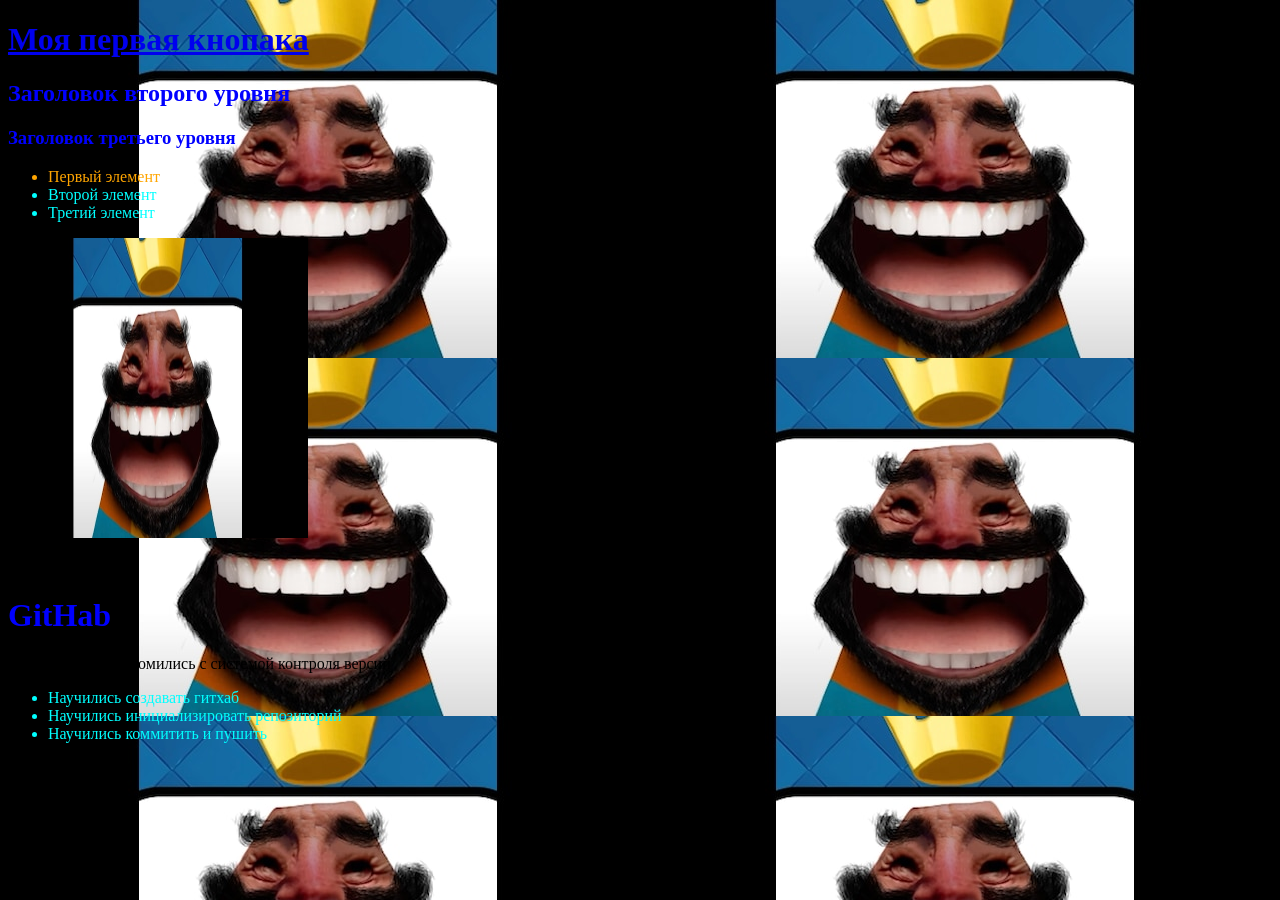
<file: index.html>
<!DOCTYPE html>
<html lang="en">
<head>
    <meta charset="UTF-8">
    <meta name="viewport" content="width=device-width, initial-scale=1.0">
    <title>Document</title>
    <link rel="stylesheet" href="style.css">
</head>
<body>
    <h1><a href="https://ru.wikipedia.org/wiki/%D0%A1%D1%81%D1%8B%D0%BB%D0%BA%D0%B0" target="_blank">Моя первая кнопака</a></h1>
    <h2>Заголовок второго уровня</h2>
    <h3>Заголовок третьего уровня</h3>
    <ul>
        <li class="firstli">Первый элемент</li>
        <li>Второй элемент</li>
        <li>Третий элемент</li>
    </ul>
    <img src="./img/Без названия.jfif" alt="hihihiha">
   <p>что угодно!</p>
     </body>
     <h1>GitHab</h1>
     <p>Сегодня мы познакомились с системой контроля версий</p>
     <ul>
        <li>Научились создавать гитхаб</li>
        <li>Научились инициализировать репозиторий</li>
        <li>Научились коммитить и пушить</li>
     </ul>
    </html>
</file>
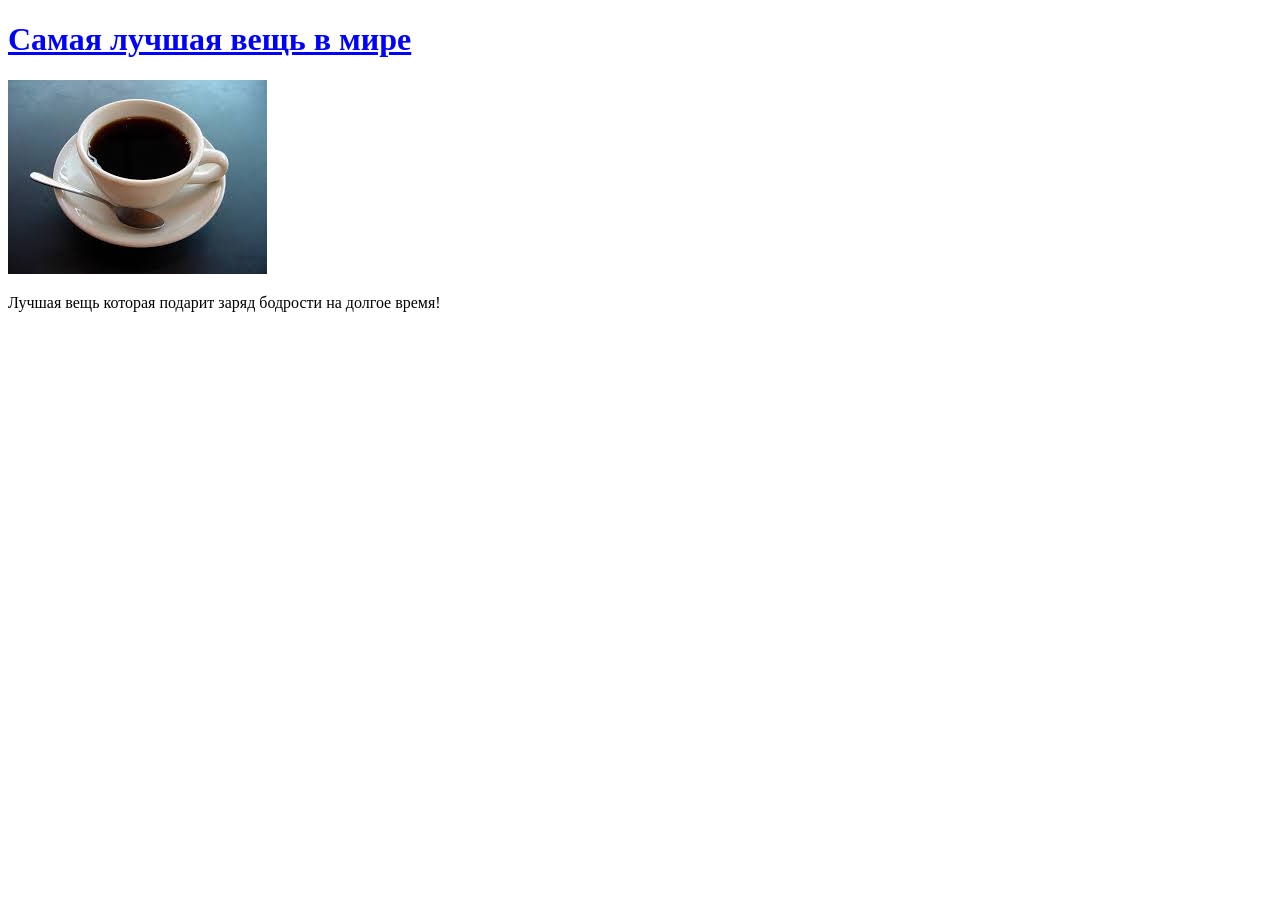
<file: task.html>
<!DOCTYPE html>
<html lang="en">
<head>
    <meta charset="UTF-8">
    <meta name="viewport" content="width=device-width, initial-scale=1.0">
    <title>Document</title>
    <link rel="stylesheet" href="task.blablabla.css">
</head>
<body>
    <h1><a href="https://ru.wikipedia.org/wiki/%D0%9A%D0%BE%D1%84%D0%B5">Самая лучшая вещь в мире</a> </h1>
    <img src="./img/kofe.jfif" alt="kofe">   
    

    <p>Лучшая вещь которая подарит заряд бодрости на долгое время!</p>
</body>
</html>
</file>
<file: style.css>
h1 {
    color: blue;
}
h2{
    color: blue;
}

h3 { 
    color: rgb(0, 0, 255);
}


ul li {
    color:aqua;
}

img {
    height: 300px;
    width: 300px;
}
body {
 background-color: black;
 background-image: url(./img/Без\ названия.jfif);
}
.firstli{
    color: orange;
}
</file>
<file: task.blablabla.css>
h1 a {
    color: blue;
}
</file>
